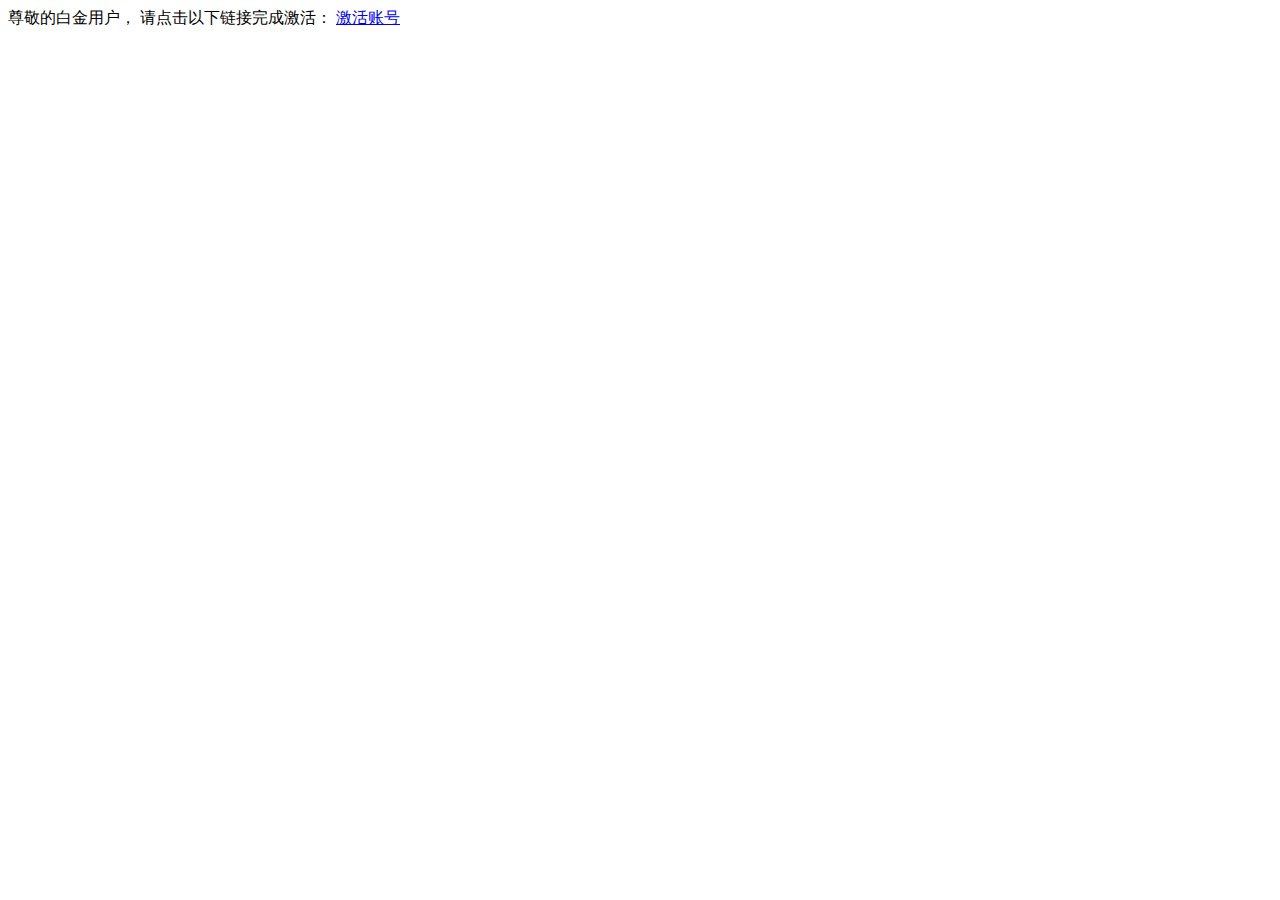
<file: v17-service/v17-email-service/src/main/resources/templates/activate.html>
<!DOCTYPE html>
<html xmlns:th="http://www.thymeleaf.org">
<head>
    <meta charset="UTF-8">
    <title>Title</title>
</head>
<body>
    尊敬的白金用户<span th:text="${username}"></span>，
    请点击以下链接完成激活：
    <a href="http://localhost:9094/user/activte?token=123">激活账号</a>
</body>
</html>
</file>
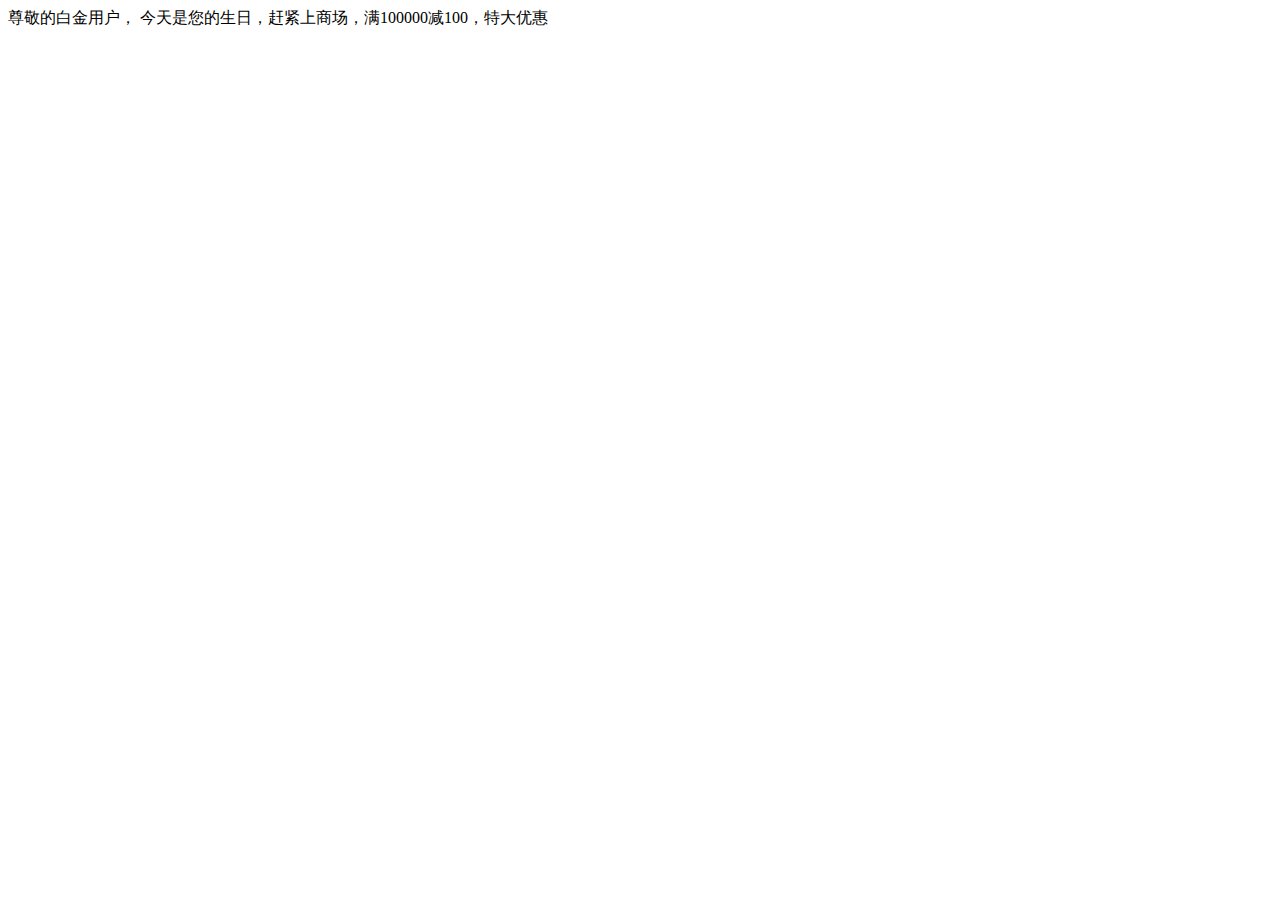
<file: v17-service/v17-email-service/src/main/resources/templates/birthday.html>
<!DOCTYPE html>
<html xmlns:th="http://www.thymeleaf.org">
<head>
    <meta charset="UTF-8">
    <title>Title</title>
</head>
<body>
    尊敬的白金用户<span th:text="${username}"></span>，
    今天是您的生日，赶紧上商场，满100000减100，特大优惠
</body>
</html>
</file>
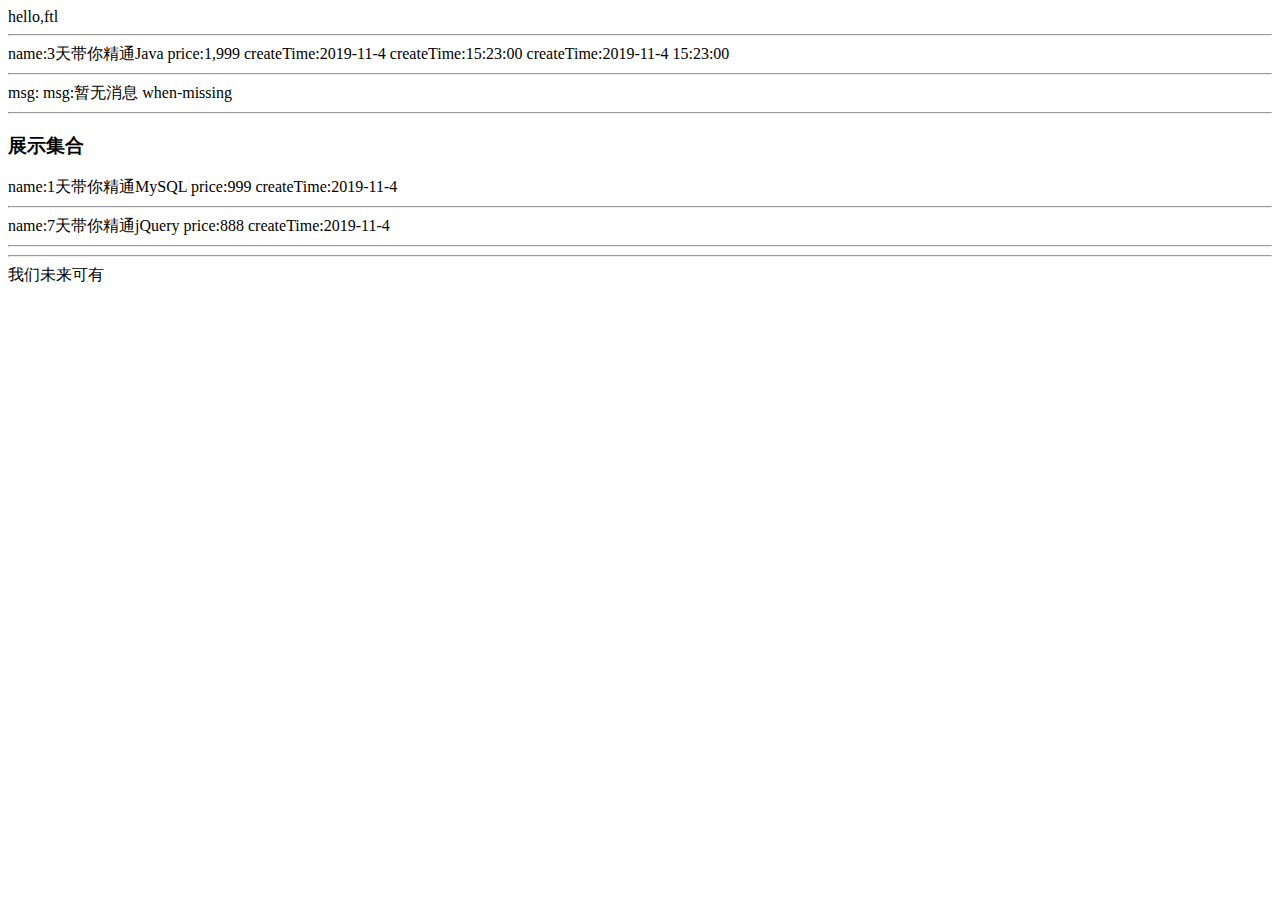
<file: v17-web/v17-item/src/main/resources/static/f.html>
<!DOCTYPE html>
<html lang="en">
<head>
    <meta charset="UTF-8">
    <title>Title</title>
</head>
<body>
    hello,ftl
    <hr/>
    name:3天带你精通Java
    price:1,999
    createTime:2019-11-4
    createTime:15:23:00
    createTime:2019-11-4 15:23:00
    <hr/>
    msg:
    msg:暂无消息
        when-missing

    <hr/>
    <h3>展示集合</h3>
        name:1天带你精通MySQL
        price:999
        createTime:2019-11-4
        <hr/>
        name:7天带你精通jQuery
        price:888
        createTime:2019-11-4
        <hr/>
    <hr/>
        我们未来可有

</body>
</html>
</file>
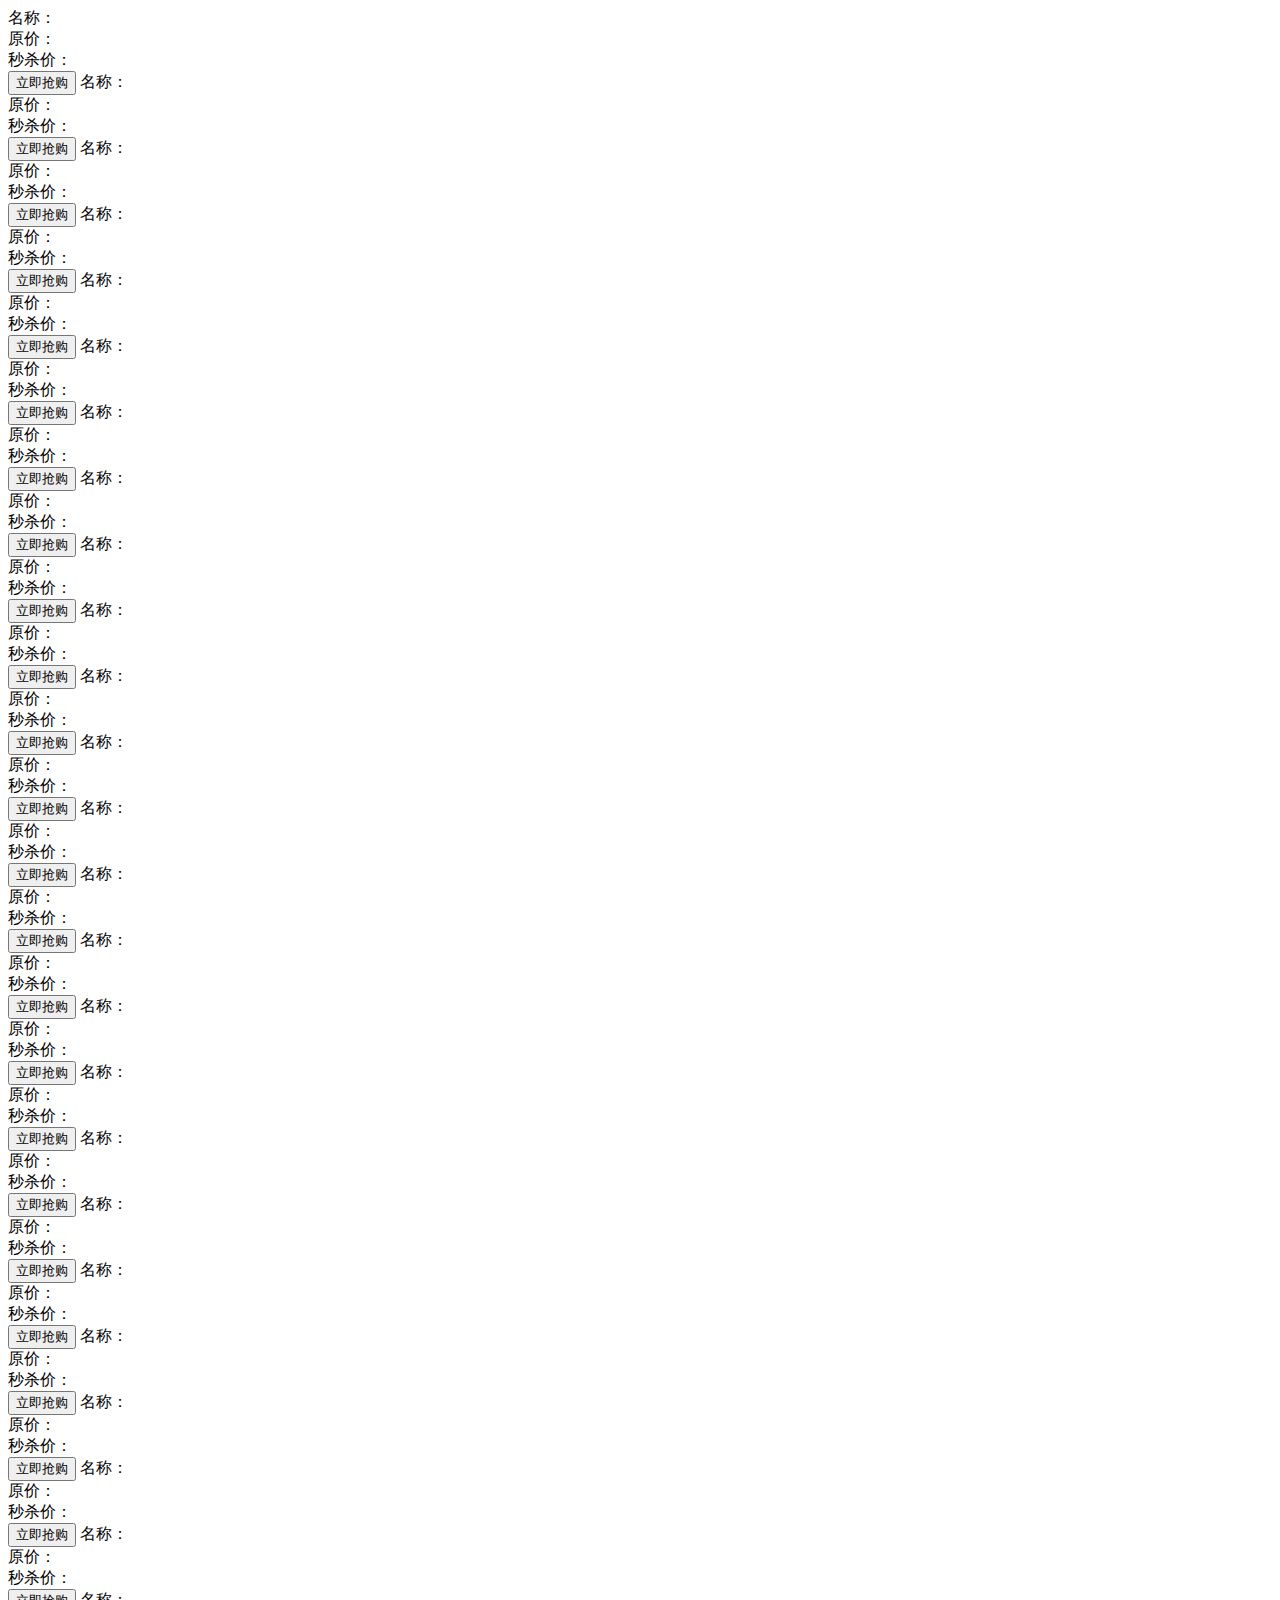
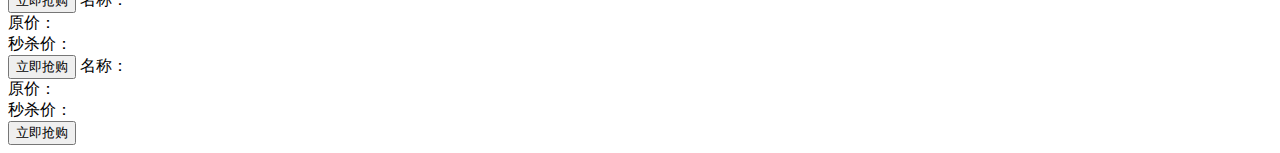
<file: v17-web/v17-miaosha/src/main/resources/templates/miaosha_detail_old.html>
<!DOCTYPE html>
<html lang="en">
<html xmlns:th="http://www.thymeleaf.org">
<head>
    <meta charset="UTF-8">
    <title>Title</title>
</head>
<body>
    <!--页面-->
    名称：<span th:text="${product.productName}"></span><br/>
    原价：<span th:text="${product.productPrice}"></span><br/>
    秒杀价：<span th:text="${product.salePrice}"></span><br/>
    <input type="button" value="立即抢购"/>

    <!--页面-->
    名称：<span th:text="${product.productName}"></span><br/>
    原价：<span th:text="${product.productPrice}"></span><br/>
    秒杀价：<span th:text="${product.salePrice}"></span><br/>
    <input type="button" value="立即抢购"/>


    <!--页面-->
    名称：<span th:text="${product.productName}"></span><br/>
    原价：<span th:text="${product.productPrice}"></span><br/>
    秒杀价：<span th:text="${product.salePrice}"></span><br/>
    <input type="button" value="立即抢购"/>

    <!--页面-->
    名称：<span th:text="${product.productName}"></span><br/>
    原价：<span th:text="${product.productPrice}"></span><br/>
    秒杀价：<span th:text="${product.salePrice}"></span><br/>
    <input type="button" value="立即抢购"/>

    <!--页面-->
    名称：<span th:text="${product.productName}"></span><br/>
    原价：<span th:text="${product.productPrice}"></span><br/>
    秒杀价：<span th:text="${product.salePrice}"></span><br/>
    <input type="button" value="立即抢购"/>

    <!--页面-->
    名称：<span th:text="${product.productName}"></span><br/>
    原价：<span th:text="${product.productPrice}"></span><br/>
    秒杀价：<span th:text="${product.salePrice}"></span><br/>
    <input type="button" value="立即抢购"/>

    <!--页面-->
    名称：<span th:text="${product.productName}"></span><br/>
    原价：<span th:text="${product.productPrice}"></span><br/>
    秒杀价：<span th:text="${product.salePrice}"></span><br/>
    <input type="button" value="立即抢购"/>

    <!--页面-->
    名称：<span th:text="${product.productName}"></span><br/>
    原价：<span th:text="${product.productPrice}"></span><br/>
    秒杀价：<span th:text="${product.salePrice}"></span><br/>
    <input type="button" value="立即抢购"/>

    <!--页面-->
    名称：<span th:text="${product.productName}"></span><br/>
    原价：<span th:text="${product.productPrice}"></span><br/>
    秒杀价：<span th:text="${product.salePrice}"></span><br/>
    <input type="button" value="立即抢购"/>

    <!--页面-->
    名称：<span th:text="${product.productName}"></span><br/>
    原价：<span th:text="${product.productPrice}"></span><br/>
    秒杀价：<span th:text="${product.salePrice}"></span><br/>
    <input type="button" value="立即抢购"/>


    <!--页面-->
    名称：<span th:text="${product.productName}"></span><br/>
    原价：<span th:text="${product.productPrice}"></span><br/>
    秒杀价：<span th:text="${product.salePrice}"></span><br/>
    <input type="button" value="立即抢购"/>

    <!--页面-->
    名称：<span th:text="${product.productName}"></span><br/>
    原价：<span th:text="${product.productPrice}"></span><br/>
    秒杀价：<span th:text="${product.salePrice}"></span><br/>
    <input type="button" value="立即抢购"/>

    <!--页面-->
    名称：<span th:text="${product.productName}"></span><br/>
    原价：<span th:text="${product.productPrice}"></span><br/>
    秒杀价：<span th:text="${product.salePrice}"></span><br/>
    <input type="button" value="立即抢购"/>

    <!--页面-->
    名称：<span th:text="${product.productName}"></span><br/>
    原价：<span th:text="${product.productPrice}"></span><br/>
    秒杀价：<span th:text="${product.salePrice}"></span><br/>
    <input type="button" value="立即抢购"/>


    <!--页面-->
    名称：<span th:text="${product.productName}"></span><br/>
    原价：<span th:text="${product.productPrice}"></span><br/>
    秒杀价：<span th:text="${product.salePrice}"></span><br/>
    <input type="button" value="立即抢购"/>

    <!--页面-->
    名称：<span th:text="${product.productName}"></span><br/>
    原价：<span th:text="${product.productPrice}"></span><br/>
    秒杀价：<span th:text="${product.salePrice}"></span><br/>
    <input type="button" value="立即抢购"/>

    <!--页面-->
    名称：<span th:text="${product.productName}"></span><br/>
    原价：<span th:text="${product.productPrice}"></span><br/>
    秒杀价：<span th:text="${product.salePrice}"></span><br/>
    <input type="button" value="立即抢购"/>

    <!--页面-->
    名称：<span th:text="${product.productName}"></span><br/>
    原价：<span th:text="${product.productPrice}"></span><br/>
    秒杀价：<span th:text="${product.salePrice}"></span><br/>
    <input type="button" value="立即抢购"/>

    <!--页面-->
    名称：<span th:text="${product.productName}"></span><br/>
    原价：<span th:text="${product.productPrice}"></span><br/>
    秒杀价：<span th:text="${product.salePrice}"></span><br/>
    <input type="button" value="立即抢购"/>

    <!--页面-->
    名称：<span th:text="${product.productName}"></span><br/>
    原价：<span th:text="${product.productPrice}"></span><br/>
    秒杀价：<span th:text="${product.salePrice}"></span><br/>
    <input type="button" value="立即抢购"/>

    <!--页面-->
    名称：<span th:text="${product.productName}"></span><br/>
    原价：<span th:text="${product.productPrice}"></span><br/>
    秒杀价：<span th:text="${product.salePrice}"></span><br/>
    <input type="button" value="立即抢购"/>

    <!--页面-->
    名称：<span th:text="${product.productName}"></span><br/>
    原价：<span th:text="${product.productPrice}"></span><br/>
    秒杀价：<span th:text="${product.salePrice}"></span><br/>
    <input type="button" value="立即抢购"/>


    <!--页面-->
    名称：<span th:text="${product.productName}"></span><br/>
    原价：<span th:text="${product.productPrice}"></span><br/>
    秒杀价：<span th:text="${product.salePrice}"></span><br/>
    <input type="button" value="立即抢购"/>

    <!--页面-->
    名称：<span th:text="${product.productName}"></span><br/>
    原价：<span th:text="${product.productPrice}"></span><br/>
    秒杀价：<span th:text="${product.salePrice}"></span><br/>
    <input type="button" value="立即抢购"/>

    <!--页面-->
    名称：<span th:text="${product.productName}"></span><br/>
    原价：<span th:text="${product.productPrice}"></span><br/>
    秒杀价：<span th:text="${product.salePrice}"></span><br/>
    <input type="button" value="立即抢购"/>

    <!--页面-->
    名称：<span th:text="${product.productName}"></span><br/>
    原价：<span th:text="${product.productPrice}"></span><br/>
    秒杀价：<span th:text="${product.salePrice}"></span><br/>
    <input type="button" value="立即抢购"/>
</body>
</html>
</file>
